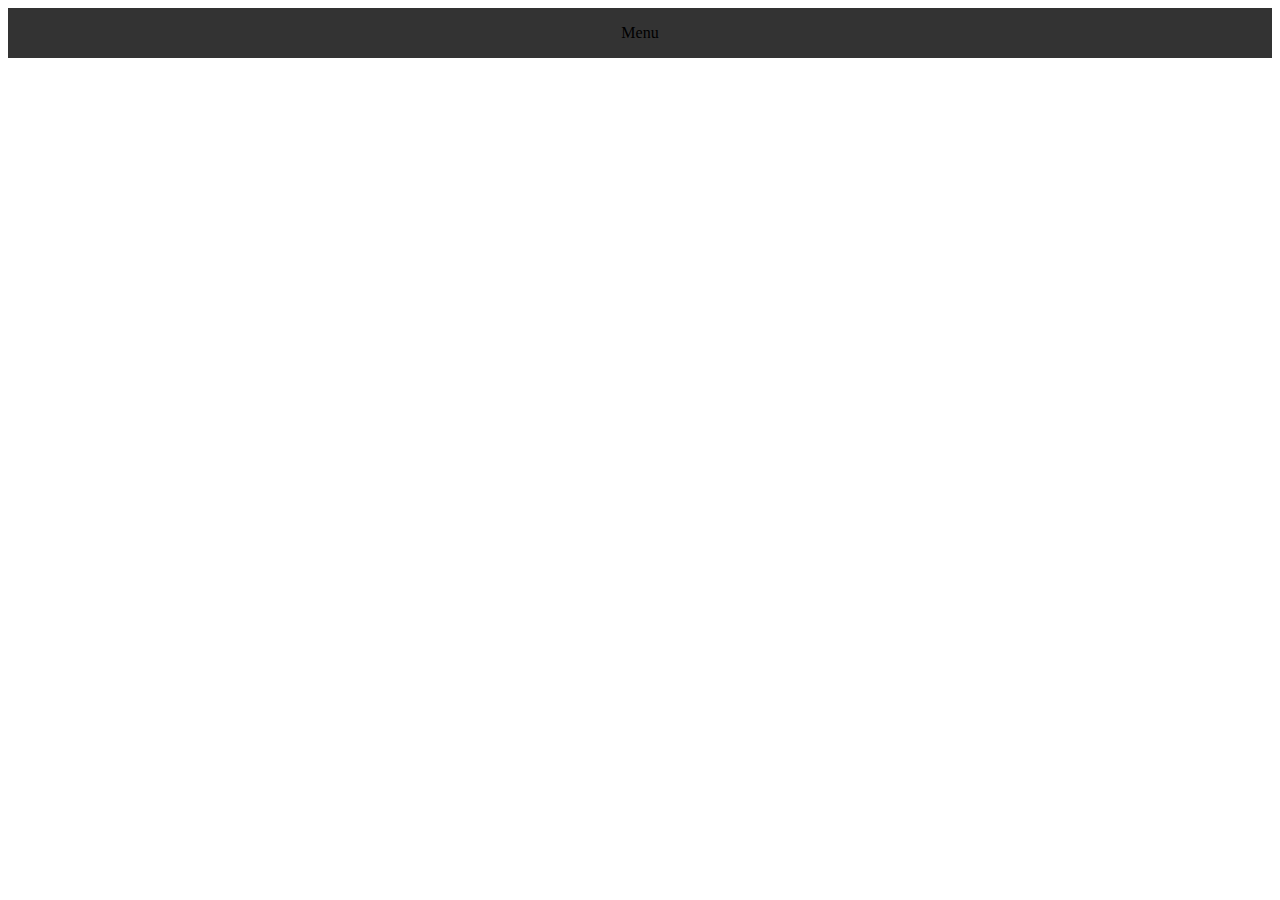
<file: Q5/Solution.html>
<!DOCTYPE html>
<html>
<head>
  <style>
    .navbar {
      display: flex;
      justify-content: space-around;
      background: #333;
      padding: 1em;
    }
    .dropdown {
      position: relative; 
      display: inline-block;
    }
    .dropdown-content {
      display: none;
      position: absolute;
      background: #444;
      color: white;
      min-width: 160px;
      padding: 10px;
      z-index: 1; 
    }
    .dropdown:hover .dropdown-content {
      display: block; 
    }
  </style>
</head>
<body>
  <nav class="navbar">
    <div class="nav-links">
      <div class="dropdown">
        <span>Menu</span>
        <div class="dropdown-content">
          <a href="#" style="color: white; text-decoration: none;">Link 1</a><br>
          <a href="#" style="color: white; text-decoration: none;">Link 2</a><br>
          <a href="#" style="color: white; text-decoration: none;">Link 3</a>
        </div>
      </div>
    </div>
  </nav>
</body>
</html>
</file>
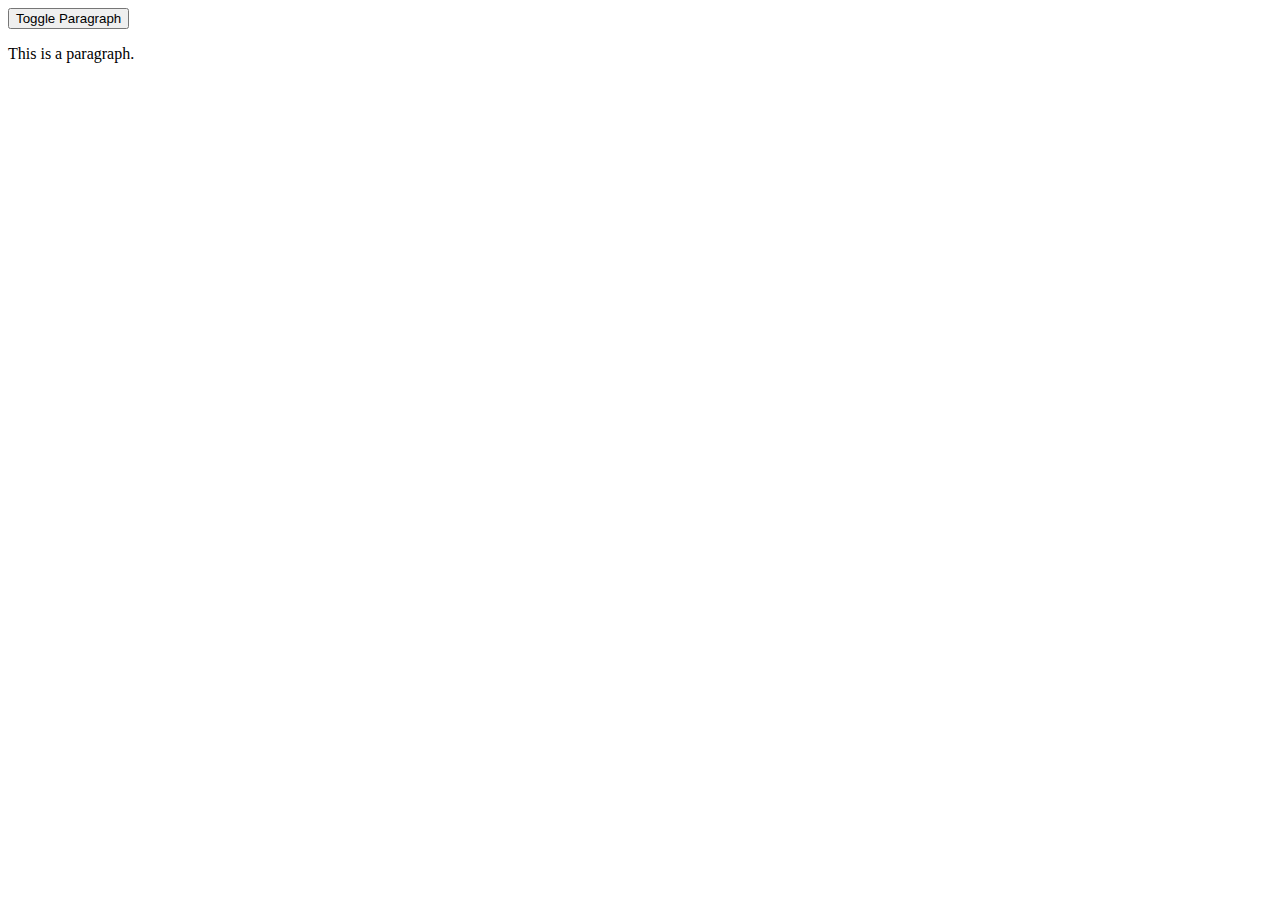
<file: Q7/Solution.html>
<!DOCTYPE html>
<html lang="en">
<head>
  <title>Toggle Visibility</title>
</head>
<body>
  <button id="toggle-btn">Toggle Paragraph</button>
  <p id="text">This is a paragraph.</p>
  <script>
    document.getElementById("toggle-btn").addEventListener("click", function() {
      const paragraph = document.getElementById("text");
      if (paragraph.style.display === "none") 
      {
        paragraph.style.display = "block"; 
      } 
      else 
      {
        paragraph.style.display = "none"; 
      }
    });
  </script>
</body>
</html>
</file>
